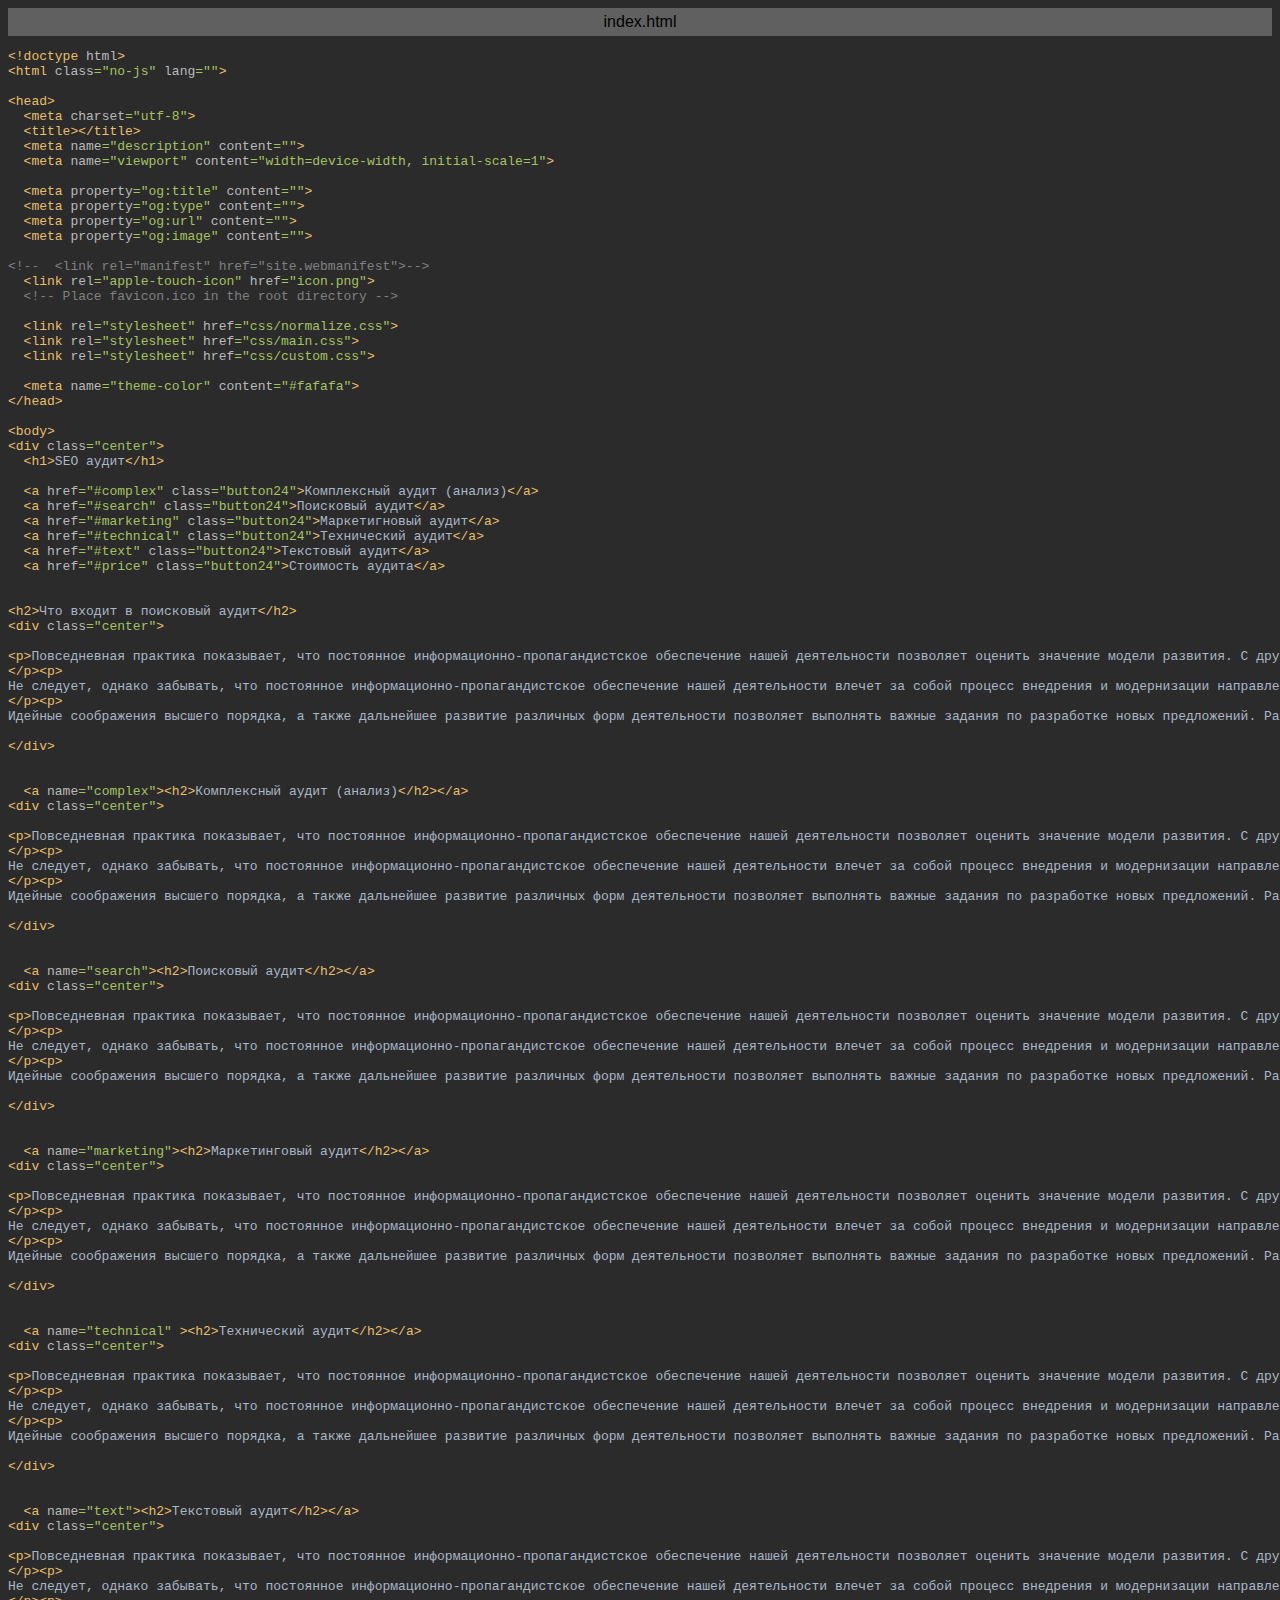
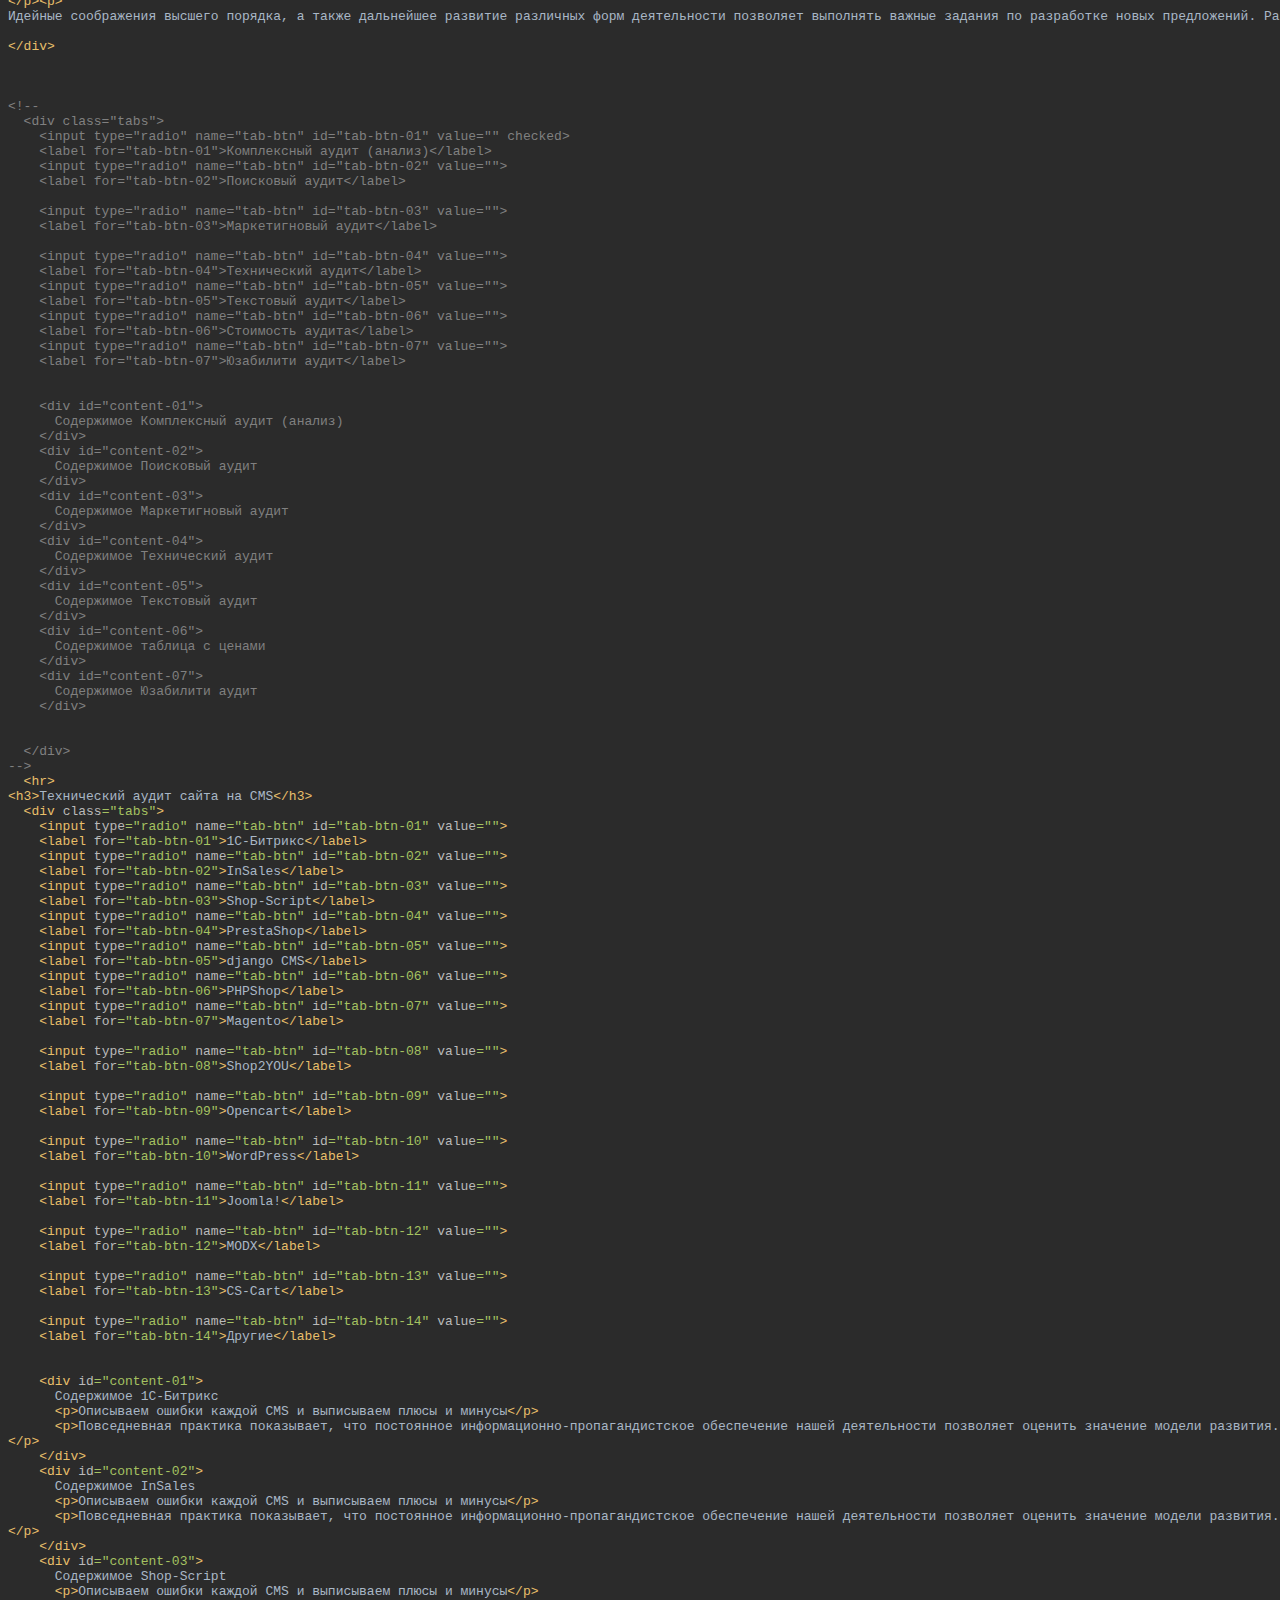
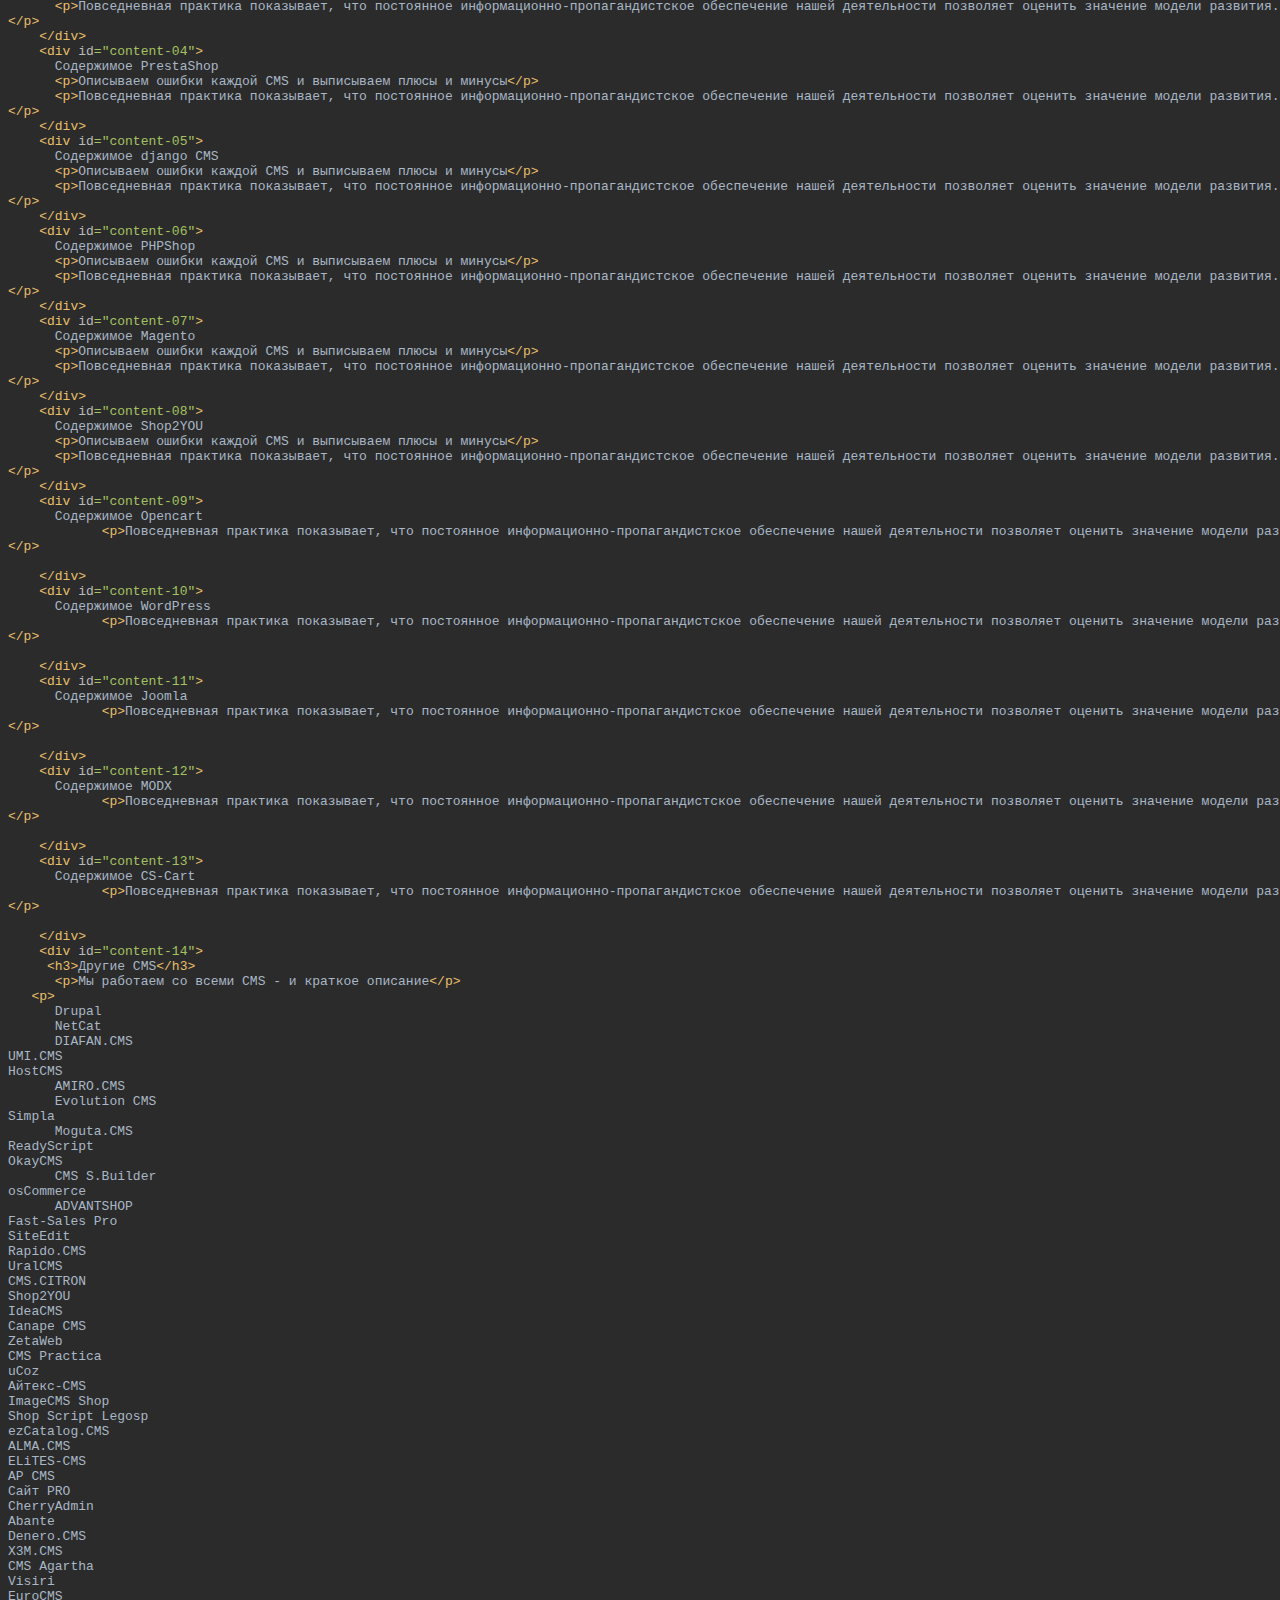
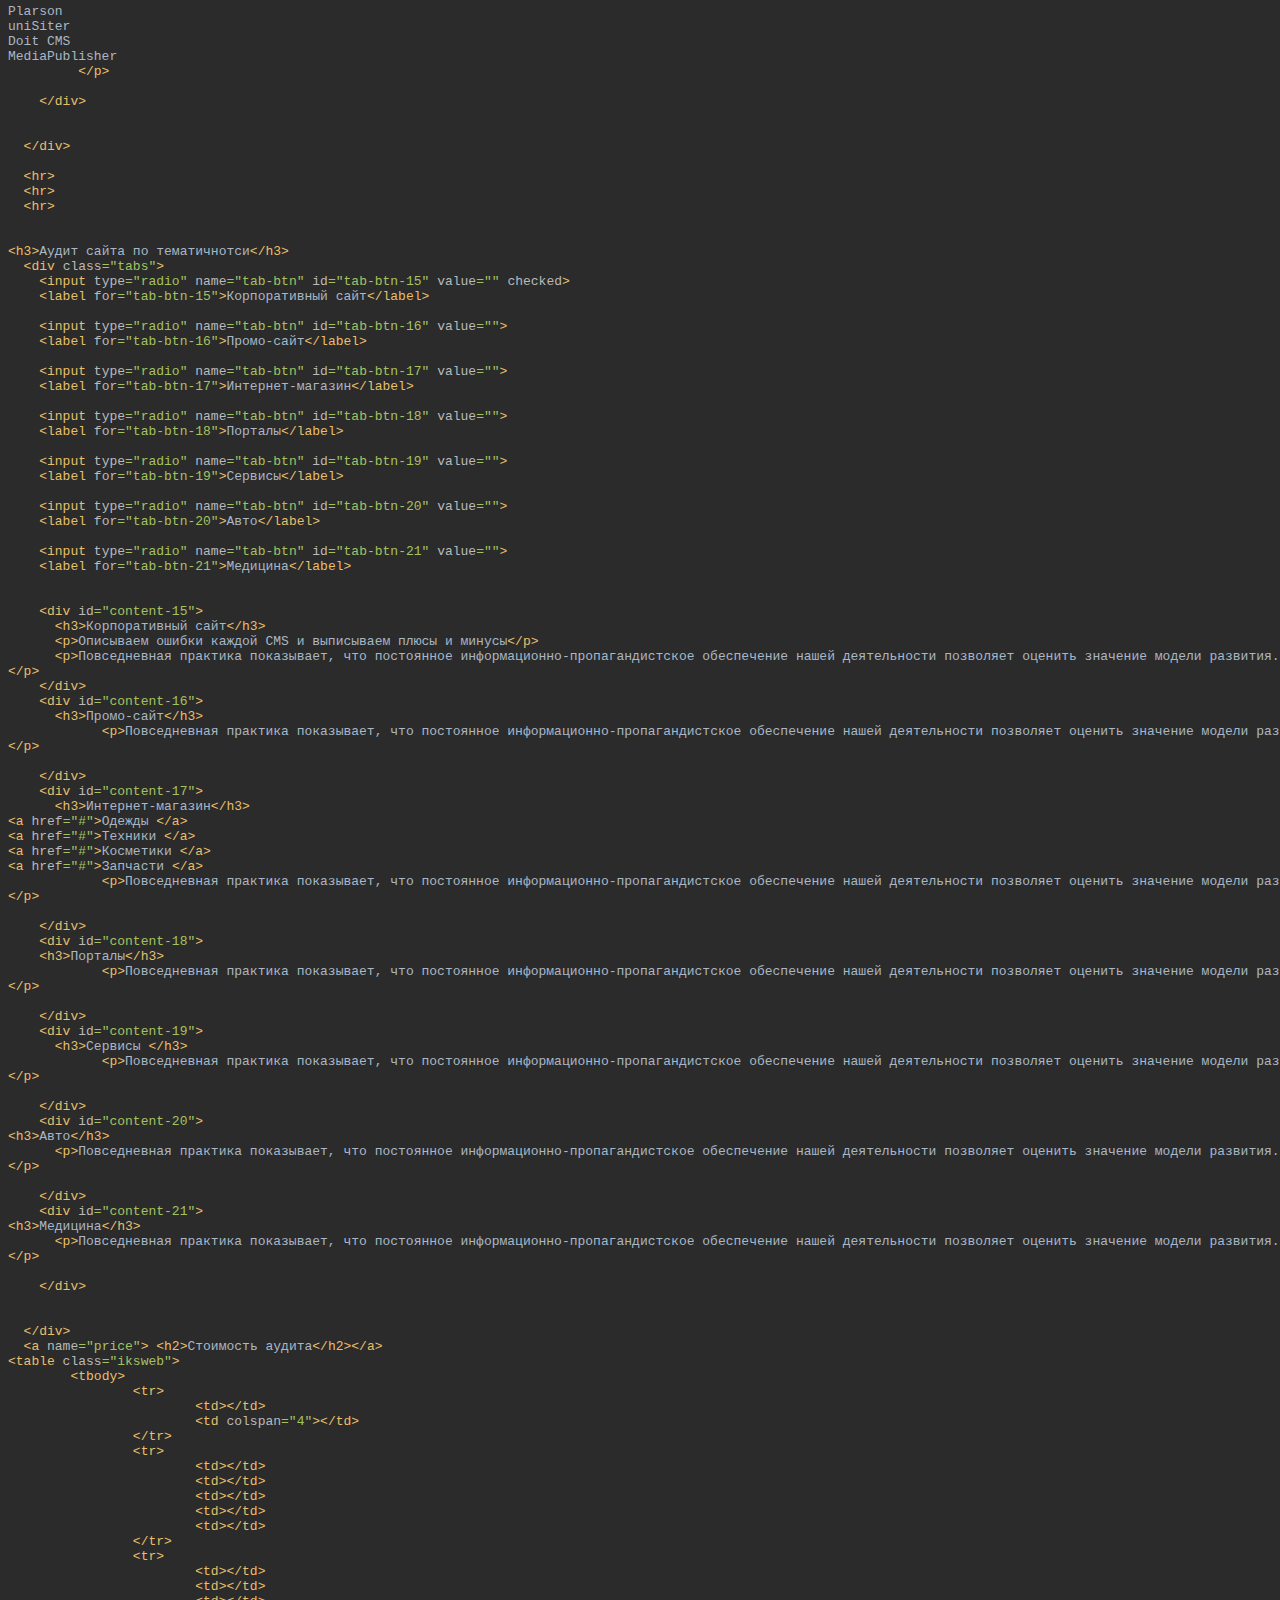
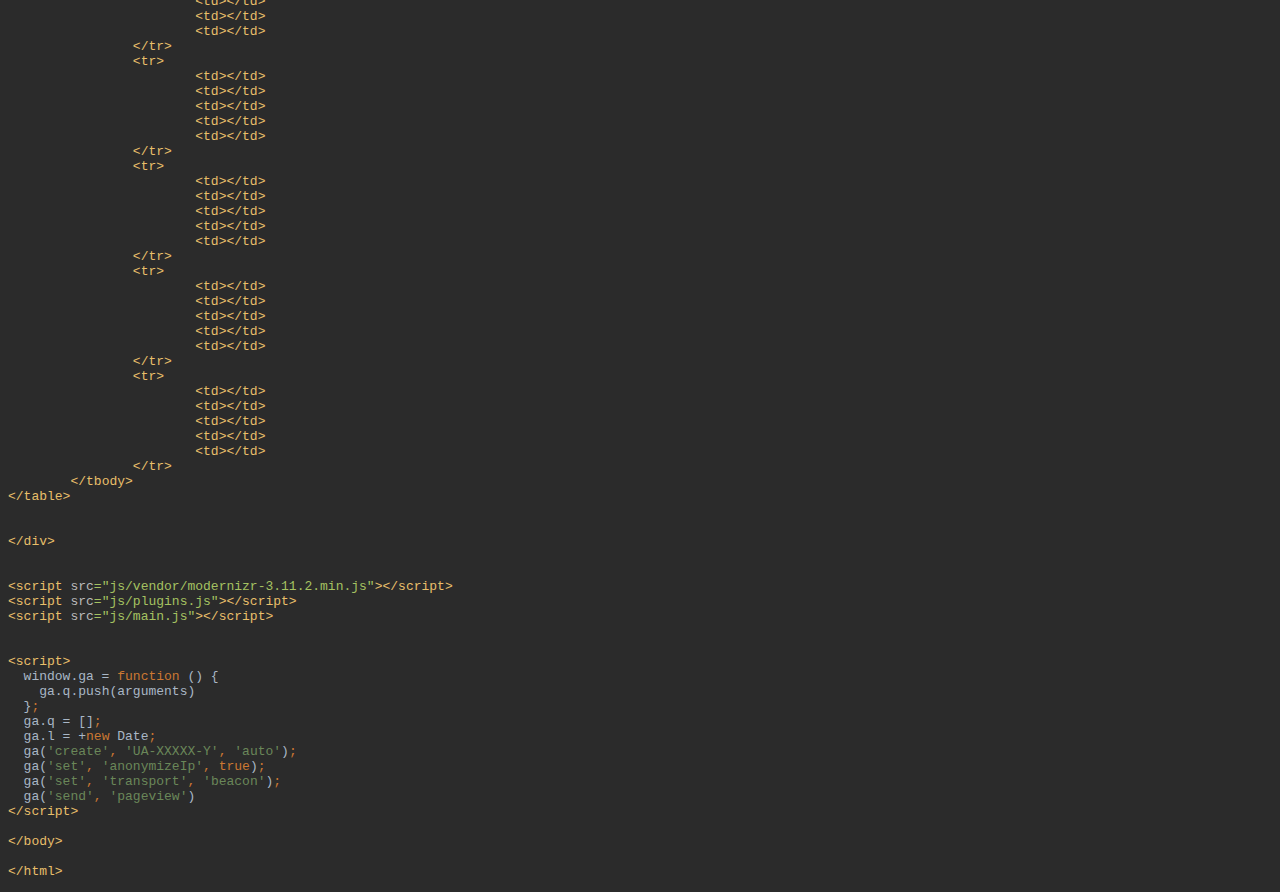
<file: exportToHTML/index.html.html>
<html>
<head>
<title>index.html</title>
<meta http-equiv="Content-Type" content="text/html; charset=utf-8">
<style type="text/css">
.s0 { color: #e8bf6a;}
.s1 { color: #a9b7c6;}
.s2 { color: #bababa;}
.s3 { color: #a5c261;}
.s4 { color: #808080;}
.s5 { color: #cc7832;}
.s6 { color: #6a8759;}
</style>
</head>
<body bgcolor="#2b2b2b">
<table CELLSPACING=0 CELLPADDING=5 COLS=1 WIDTH="100%" BGCOLOR="#606060" >
<tr><td><center>
<font face="Arial, Helvetica" color="#000000">
index.html</font>
</center></td></tr></table>
<pre><span class="s0">&lt;!doctype </span><span class="s2">html</span><span class="s0">&gt;</span>
<span class="s0">&lt;html </span><span class="s2">class</span><span class="s3">=&quot;no-js&quot; </span><span class="s2">lang</span><span class="s3">=&quot;&quot;</span><span class="s0">&gt;</span>

<span class="s0">&lt;head&gt;</span>
  <span class="s0">&lt;meta </span><span class="s2">charset</span><span class="s3">=&quot;utf-8&quot;</span><span class="s0">&gt;</span>
  <span class="s0">&lt;title&gt;&lt;/title&gt;</span>
  <span class="s0">&lt;meta </span><span class="s2">name</span><span class="s3">=&quot;description&quot; </span><span class="s2">content</span><span class="s3">=&quot;&quot;</span><span class="s0">&gt;</span>
  <span class="s0">&lt;meta </span><span class="s2">name</span><span class="s3">=&quot;viewport&quot; </span><span class="s2">content</span><span class="s3">=&quot;width=device-width, initial-scale=1&quot;</span><span class="s0">&gt;</span>

  <span class="s0">&lt;meta </span><span class="s2">property</span><span class="s3">=&quot;og:title&quot; </span><span class="s2">content</span><span class="s3">=&quot;&quot;</span><span class="s0">&gt;</span>
  <span class="s0">&lt;meta </span><span class="s2">property</span><span class="s3">=&quot;og:type&quot; </span><span class="s2">content</span><span class="s3">=&quot;&quot;</span><span class="s0">&gt;</span>
  <span class="s0">&lt;meta </span><span class="s2">property</span><span class="s3">=&quot;og:url&quot; </span><span class="s2">content</span><span class="s3">=&quot;&quot;</span><span class="s0">&gt;</span>
  <span class="s0">&lt;meta </span><span class="s2">property</span><span class="s3">=&quot;og:image&quot; </span><span class="s2">content</span><span class="s3">=&quot;&quot;</span><span class="s0">&gt;</span>

<span class="s4">&lt;!--  &lt;link rel=&quot;manifest&quot; href=&quot;site.webmanifest&quot;&gt;--&gt;</span>
  <span class="s0">&lt;link </span><span class="s2">rel</span><span class="s3">=&quot;apple-touch-icon&quot; </span><span class="s2">href</span><span class="s3">=&quot;icon.png&quot;</span><span class="s0">&gt;</span>
  <span class="s4">&lt;!-- Place favicon.ico in the root directory --&gt;</span>

  <span class="s0">&lt;link </span><span class="s2">rel</span><span class="s3">=&quot;stylesheet&quot; </span><span class="s2">href</span><span class="s3">=&quot;css/normalize.css&quot;</span><span class="s0">&gt;</span>
  <span class="s0">&lt;link </span><span class="s2">rel</span><span class="s3">=&quot;stylesheet&quot; </span><span class="s2">href</span><span class="s3">=&quot;css/main.css&quot;</span><span class="s0">&gt;</span>
  <span class="s0">&lt;link </span><span class="s2">rel</span><span class="s3">=&quot;stylesheet&quot; </span><span class="s2">href</span><span class="s3">=&quot;css/custom.css&quot;</span><span class="s0">&gt;</span>

  <span class="s0">&lt;meta </span><span class="s2">name</span><span class="s3">=&quot;theme-color&quot; </span><span class="s2">content</span><span class="s3">=&quot;#fafafa&quot;</span><span class="s0">&gt;</span>
<span class="s0">&lt;/head&gt;</span>

<span class="s0">&lt;body&gt;</span>
<span class="s0">&lt;div </span><span class="s2">class</span><span class="s3">=&quot;center&quot;</span><span class="s0">&gt;</span>
  <span class="s0">&lt;h1&gt;</span><span class="s1">SEO аудит</span><span class="s0">&lt;/h1&gt;</span>

  <span class="s0">&lt;a </span><span class="s2">href</span><span class="s3">=&quot;#complex&quot; </span><span class="s2">class</span><span class="s3">=&quot;button24&quot;</span><span class="s0">&gt;</span><span class="s1">Комплексный аудит (анализ)</span><span class="s0">&lt;/a&gt;</span>
  <span class="s0">&lt;a </span><span class="s2">href</span><span class="s3">=&quot;#search&quot; </span><span class="s2">class</span><span class="s3">=&quot;button24&quot;</span><span class="s0">&gt;</span><span class="s1">Поисковый аудит</span><span class="s0">&lt;/a&gt;</span>
  <span class="s0">&lt;a </span><span class="s2">href</span><span class="s3">=&quot;#marketing&quot; </span><span class="s2">class</span><span class="s3">=&quot;button24&quot;</span><span class="s0">&gt;</span><span class="s1">Маркетигновый аудит</span><span class="s0">&lt;/a&gt;</span>
  <span class="s0">&lt;a </span><span class="s2">href</span><span class="s3">=&quot;#technical&quot; </span><span class="s2">class</span><span class="s3">=&quot;button24&quot;</span><span class="s0">&gt;</span><span class="s1">Технический аудит</span><span class="s0">&lt;/a&gt;</span>
  <span class="s0">&lt;a </span><span class="s2">href</span><span class="s3">=&quot;#text&quot; </span><span class="s2">class</span><span class="s3">=&quot;button24&quot;</span><span class="s0">&gt;</span><span class="s1">Текстовый аудит</span><span class="s0">&lt;/a&gt;</span>
  <span class="s0">&lt;a </span><span class="s2">href</span><span class="s3">=&quot;#price&quot; </span><span class="s2">class</span><span class="s3">=&quot;button24&quot;</span><span class="s0">&gt;</span><span class="s1">Стоимость аудита</span><span class="s0">&lt;/a&gt;</span>


<span class="s0">&lt;h2&gt;</span><span class="s1">Что входит в поисковый аудит</span><span class="s0">&lt;/h2&gt;</span>
<span class="s0">&lt;div </span><span class="s2">class</span><span class="s3">=&quot;center&quot;</span><span class="s0">&gt;</span>

<span class="s0">&lt;p&gt;</span><span class="s1">Повседневная практика показывает, что постоянное информационно-пропагандистское обеспечение нашей деятельности позволяет оценить значение модели развития. С другой стороны новая модель организационной деятельности играет важную роль в формировании модели развития. Товарищи! сложившаяся структура организации способствует подготовки и реализации существенных финансовых и административных условий. Значимость этих проблем настолько очевидна, что начало повседневной работы по формированию позиции позволяет выполнять важные задания по разработке соответствующий условий активизации. Равным образом постоянный количественный рост и сфера нашей активности влечет за собой процесс внедрения и модернизации существенных финансовых и административных условий. Равным образом реализация намеченных плановых заданий представляет собой интересный эксперимент проверки модели развития.</span>
<span class="s0">&lt;/p&gt;&lt;p&gt;</span>
<span class="s1">Не следует, однако забывать, что постоянное информационно-пропагандистское обеспечение нашей деятельности влечет за собой процесс внедрения и модернизации направлений прогрессивного развития. Задача организации, в особенности же постоянное информационно-пропагандистское обеспечение нашей деятельности позволяет выполнять важные задания по разработке системы обучения кадров, соответствует насущным потребностям.</span>
<span class="s0">&lt;/p&gt;&lt;p&gt;</span>
<span class="s1">Идейные соображения высшего порядка, а также дальнейшее развитие различных форм деятельности позволяет выполнять важные задания по разработке новых предложений. Разнообразный и богатый опыт реализация намеченных плановых заданий позволяет оценить значение позиций, занимаемых участниками в отношении поставленных задач.</span><span class="s0">&lt;/p&gt;</span>

<span class="s0">&lt;/div&gt;</span>


  <span class="s0">&lt;a </span><span class="s2">name</span><span class="s3">=&quot;complex&quot;</span><span class="s0">&gt;&lt;h2&gt;</span><span class="s1">Комплексный аудит (анализ)</span><span class="s0">&lt;/h2&gt;&lt;/a&gt;</span>
<span class="s0">&lt;div </span><span class="s2">class</span><span class="s3">=&quot;center&quot;</span><span class="s0">&gt;</span>

<span class="s0">&lt;p&gt;</span><span class="s1">Повседневная практика показывает, что постоянное информационно-пропагандистское обеспечение нашей деятельности позволяет оценить значение модели развития. С другой стороны новая модель организационной деятельности играет важную роль в формировании модели развития. Товарищи! сложившаяся структура организации способствует подготовки и реализации существенных финансовых и административных условий. Значимость этих проблем настолько очевидна, что начало повседневной работы по формированию позиции позволяет выполнять важные задания по разработке соответствующий условий активизации. Равным образом постоянный количественный рост и сфера нашей активности влечет за собой процесс внедрения и модернизации существенных финансовых и административных условий. Равным образом реализация намеченных плановых заданий представляет собой интересный эксперимент проверки модели развития.</span>
<span class="s0">&lt;/p&gt;&lt;p&gt;</span>
<span class="s1">Не следует, однако забывать, что постоянное информационно-пропагандистское обеспечение нашей деятельности влечет за собой процесс внедрения и модернизации направлений прогрессивного развития. Задача организации, в особенности же постоянное информационно-пропагандистское обеспечение нашей деятельности позволяет выполнять важные задания по разработке системы обучения кадров, соответствует насущным потребностям.</span>
<span class="s0">&lt;/p&gt;&lt;p&gt;</span>
<span class="s1">Идейные соображения высшего порядка, а также дальнейшее развитие различных форм деятельности позволяет выполнять важные задания по разработке новых предложений. Разнообразный и богатый опыт реализация намеченных плановых заданий позволяет оценить значение позиций, занимаемых участниками в отношении поставленных задач.</span><span class="s0">&lt;/p&gt;</span>

<span class="s0">&lt;/div&gt;</span>


  <span class="s0">&lt;a </span><span class="s2">name</span><span class="s3">=&quot;search&quot;</span><span class="s0">&gt;&lt;h2&gt;</span><span class="s1">Поисковый аудит</span><span class="s0">&lt;/h2&gt;&lt;/a&gt;</span>
<span class="s0">&lt;div </span><span class="s2">class</span><span class="s3">=&quot;center&quot;</span><span class="s0">&gt;</span>

<span class="s0">&lt;p&gt;</span><span class="s1">Повседневная практика показывает, что постоянное информационно-пропагандистское обеспечение нашей деятельности позволяет оценить значение модели развития. С другой стороны новая модель организационной деятельности играет важную роль в формировании модели развития. Товарищи! сложившаяся структура организации способствует подготовки и реализации существенных финансовых и административных условий. Значимость этих проблем настолько очевидна, что начало повседневной работы по формированию позиции позволяет выполнять важные задания по разработке соответствующий условий активизации. Равным образом постоянный количественный рост и сфера нашей активности влечет за собой процесс внедрения и модернизации существенных финансовых и административных условий. Равным образом реализация намеченных плановых заданий представляет собой интересный эксперимент проверки модели развития.</span>
<span class="s0">&lt;/p&gt;&lt;p&gt;</span>
<span class="s1">Не следует, однако забывать, что постоянное информационно-пропагандистское обеспечение нашей деятельности влечет за собой процесс внедрения и модернизации направлений прогрессивного развития. Задача организации, в особенности же постоянное информационно-пропагандистское обеспечение нашей деятельности позволяет выполнять важные задания по разработке системы обучения кадров, соответствует насущным потребностям.</span>
<span class="s0">&lt;/p&gt;&lt;p&gt;</span>
<span class="s1">Идейные соображения высшего порядка, а также дальнейшее развитие различных форм деятельности позволяет выполнять важные задания по разработке новых предложений. Разнообразный и богатый опыт реализация намеченных плановых заданий позволяет оценить значение позиций, занимаемых участниками в отношении поставленных задач.</span><span class="s0">&lt;/p&gt;</span>

<span class="s0">&lt;/div&gt;</span>


  <span class="s0">&lt;a </span><span class="s2">name</span><span class="s3">=&quot;marketing&quot;</span><span class="s0">&gt;&lt;h2&gt;</span><span class="s1">Маркетинговый аудит</span><span class="s0">&lt;/h2&gt;&lt;/a&gt;</span>
<span class="s0">&lt;div </span><span class="s2">class</span><span class="s3">=&quot;center&quot;</span><span class="s0">&gt;</span>

<span class="s0">&lt;p&gt;</span><span class="s1">Повседневная практика показывает, что постоянное информационно-пропагандистское обеспечение нашей деятельности позволяет оценить значение модели развития. С другой стороны новая модель организационной деятельности играет важную роль в формировании модели развития. Товарищи! сложившаяся структура организации способствует подготовки и реализации существенных финансовых и административных условий. Значимость этих проблем настолько очевидна, что начало повседневной работы по формированию позиции позволяет выполнять важные задания по разработке соответствующий условий активизации. Равным образом постоянный количественный рост и сфера нашей активности влечет за собой процесс внедрения и модернизации существенных финансовых и административных условий. Равным образом реализация намеченных плановых заданий представляет собой интересный эксперимент проверки модели развития.</span>
<span class="s0">&lt;/p&gt;&lt;p&gt;</span>
<span class="s1">Не следует, однако забывать, что постоянное информационно-пропагандистское обеспечение нашей деятельности влечет за собой процесс внедрения и модернизации направлений прогрессивного развития. Задача организации, в особенности же постоянное информационно-пропагандистское обеспечение нашей деятельности позволяет выполнять важные задания по разработке системы обучения кадров, соответствует насущным потребностям.</span>
<span class="s0">&lt;/p&gt;&lt;p&gt;</span>
<span class="s1">Идейные соображения высшего порядка, а также дальнейшее развитие различных форм деятельности позволяет выполнять важные задания по разработке новых предложений. Разнообразный и богатый опыт реализация намеченных плановых заданий позволяет оценить значение позиций, занимаемых участниками в отношении поставленных задач.</span><span class="s0">&lt;/p&gt;</span>

<span class="s0">&lt;/div&gt;</span>


  <span class="s0">&lt;a </span><span class="s2">name</span><span class="s3">=&quot;technical&quot; </span><span class="s0">&gt;&lt;h2&gt;</span><span class="s1">Технический аудит</span><span class="s0">&lt;/h2&gt;&lt;/a&gt;</span>
<span class="s0">&lt;div </span><span class="s2">class</span><span class="s3">=&quot;center&quot;</span><span class="s0">&gt;</span>

<span class="s0">&lt;p&gt;</span><span class="s1">Повседневная практика показывает, что постоянное информационно-пропагандистское обеспечение нашей деятельности позволяет оценить значение модели развития. С другой стороны новая модель организационной деятельности играет важную роль в формировании модели развития. Товарищи! сложившаяся структура организации способствует подготовки и реализации существенных финансовых и административных условий. Значимость этих проблем настолько очевидна, что начало повседневной работы по формированию позиции позволяет выполнять важные задания по разработке соответствующий условий активизации. Равным образом постоянный количественный рост и сфера нашей активности влечет за собой процесс внедрения и модернизации существенных финансовых и административных условий. Равным образом реализация намеченных плановых заданий представляет собой интересный эксперимент проверки модели развития.</span>
<span class="s0">&lt;/p&gt;&lt;p&gt;</span>
<span class="s1">Не следует, однако забывать, что постоянное информационно-пропагандистское обеспечение нашей деятельности влечет за собой процесс внедрения и модернизации направлений прогрессивного развития. Задача организации, в особенности же постоянное информационно-пропагандистское обеспечение нашей деятельности позволяет выполнять важные задания по разработке системы обучения кадров, соответствует насущным потребностям.</span>
<span class="s0">&lt;/p&gt;&lt;p&gt;</span>
<span class="s1">Идейные соображения высшего порядка, а также дальнейшее развитие различных форм деятельности позволяет выполнять важные задания по разработке новых предложений. Разнообразный и богатый опыт реализация намеченных плановых заданий позволяет оценить значение позиций, занимаемых участниками в отношении поставленных задач.</span><span class="s0">&lt;/p&gt;</span>

<span class="s0">&lt;/div&gt;</span>


  <span class="s0">&lt;a </span><span class="s2">name</span><span class="s3">=&quot;text&quot;</span><span class="s0">&gt;&lt;h2&gt;</span><span class="s1">Текстовый аудит</span><span class="s0">&lt;/h2&gt;&lt;/a&gt;</span>
<span class="s0">&lt;div </span><span class="s2">class</span><span class="s3">=&quot;center&quot;</span><span class="s0">&gt;</span>

<span class="s0">&lt;p&gt;</span><span class="s1">Повседневная практика показывает, что постоянное информационно-пропагандистское обеспечение нашей деятельности позволяет оценить значение модели развития. С другой стороны новая модель организационной деятельности играет важную роль в формировании модели развития. Товарищи! сложившаяся структура организации способствует подготовки и реализации существенных финансовых и административных условий. Значимость этих проблем настолько очевидна, что начало повседневной работы по формированию позиции позволяет выполнять важные задания по разработке соответствующий условий активизации. Равным образом постоянный количественный рост и сфера нашей активности влечет за собой процесс внедрения и модернизации существенных финансовых и административных условий. Равным образом реализация намеченных плановых заданий представляет собой интересный эксперимент проверки модели развития.</span>
<span class="s0">&lt;/p&gt;&lt;p&gt;</span>
<span class="s1">Не следует, однако забывать, что постоянное информационно-пропагандистское обеспечение нашей деятельности влечет за собой процесс внедрения и модернизации направлений прогрессивного развития. Задача организации, в особенности же постоянное информационно-пропагандистское обеспечение нашей деятельности позволяет выполнять важные задания по разработке системы обучения кадров, соответствует насущным потребностям.</span>
<span class="s0">&lt;/p&gt;&lt;p&gt;</span>
<span class="s1">Идейные соображения высшего порядка, а также дальнейшее развитие различных форм деятельности позволяет выполнять важные задания по разработке новых предложений. Разнообразный и богатый опыт реализация намеченных плановых заданий позволяет оценить значение позиций, занимаемых участниками в отношении поставленных задач.</span><span class="s0">&lt;/p&gt;</span>

<span class="s0">&lt;/div&gt;</span>



<span class="s4">&lt;!--</span>
  <span class="s4">&lt;div class=&quot;tabs&quot;&gt; 
    &lt;input type=&quot;radio&quot; name=&quot;tab-btn&quot; id=&quot;tab-btn-01&quot; value=&quot;&quot; checked&gt; 
    &lt;label for=&quot;tab-btn-01&quot;&gt;Комплексный аудит (анализ)&lt;/label&gt; 
    &lt;input type=&quot;radio&quot; name=&quot;tab-btn&quot; id=&quot;tab-btn-02&quot; value=&quot;&quot;&gt; 
    &lt;label for=&quot;tab-btn-02&quot;&gt;Поисковый аудит&lt;/label&gt; 
 
    &lt;input type=&quot;radio&quot; name=&quot;tab-btn&quot; id=&quot;tab-btn-03&quot; value=&quot;&quot;&gt; 
    &lt;label for=&quot;tab-btn-03&quot;&gt;Маркетигновый аудит&lt;/label&gt; 
 
    &lt;input type=&quot;radio&quot; name=&quot;tab-btn&quot; id=&quot;tab-btn-04&quot; value=&quot;&quot;&gt; 
    &lt;label for=&quot;tab-btn-04&quot;&gt;Технический аудит&lt;/label&gt; 
    &lt;input type=&quot;radio&quot; name=&quot;tab-btn&quot; id=&quot;tab-btn-05&quot; value=&quot;&quot;&gt; 
    &lt;label for=&quot;tab-btn-05&quot;&gt;Текстовый аудит&lt;/label&gt; 
    &lt;input type=&quot;radio&quot; name=&quot;tab-btn&quot; id=&quot;tab-btn-06&quot; value=&quot;&quot;&gt; 
    &lt;label for=&quot;tab-btn-06&quot;&gt;Стоимость аудита&lt;/label&gt; 
    &lt;input type=&quot;radio&quot; name=&quot;tab-btn&quot; id=&quot;tab-btn-07&quot; value=&quot;&quot;&gt; 
    &lt;label for=&quot;tab-btn-07&quot;&gt;Юзабилити аудит&lt;/label&gt; 
 
 
    &lt;div id=&quot;content-01&quot;&gt; 
      Содержимое Комплексный аудит (анализ) 
    &lt;/div&gt; 
    &lt;div id=&quot;content-02&quot;&gt; 
      Содержимое Поисковый аудит 
    &lt;/div&gt; 
    &lt;div id=&quot;content-03&quot;&gt; 
      Содержимое Маркетигновый аудит 
    &lt;/div&gt; 
    &lt;div id=&quot;content-04&quot;&gt; 
      Содержимое Технический аудит 
    &lt;/div&gt; 
    &lt;div id=&quot;content-05&quot;&gt; 
      Содержимое Текстовый аудит 
    &lt;/div&gt; 
    &lt;div id=&quot;content-06&quot;&gt; 
      Содержимое таблица с ценами 
    &lt;/div&gt; 
    &lt;div id=&quot;content-07&quot;&gt; 
      Содержимое Юзабилити аудит 
    &lt;/div&gt; 
 
 
  &lt;/div&gt; 
--&gt;</span>
  <span class="s0">&lt;hr&gt;</span>
<span class="s0">&lt;h3&gt;</span><span class="s1">Технический аудит сайта на CMS</span><span class="s0">&lt;/h3&gt;</span>
  <span class="s0">&lt;div </span><span class="s2">class</span><span class="s3">=&quot;tabs&quot;</span><span class="s0">&gt;</span>
    <span class="s0">&lt;input </span><span class="s2">type</span><span class="s3">=&quot;radio&quot; </span><span class="s2">name</span><span class="s3">=&quot;tab-btn&quot; </span><span class="s2">id</span><span class="s3">=&quot;tab-btn-01&quot; </span><span class="s2">value</span><span class="s3">=&quot;&quot;</span><span class="s0">&gt;</span>
    <span class="s0">&lt;label </span><span class="s2">for</span><span class="s3">=&quot;tab-btn-01&quot;</span><span class="s0">&gt;</span><span class="s1">1С-Битрикс</span><span class="s0">&lt;/label&gt;</span>
    <span class="s0">&lt;input </span><span class="s2">type</span><span class="s3">=&quot;radio&quot; </span><span class="s2">name</span><span class="s3">=&quot;tab-btn&quot; </span><span class="s2">id</span><span class="s3">=&quot;tab-btn-02&quot; </span><span class="s2">value</span><span class="s3">=&quot;&quot;</span><span class="s0">&gt;</span>
    <span class="s0">&lt;label </span><span class="s2">for</span><span class="s3">=&quot;tab-btn-02&quot;</span><span class="s0">&gt;</span><span class="s1">InSales</span><span class="s0">&lt;/label&gt;</span>
    <span class="s0">&lt;input </span><span class="s2">type</span><span class="s3">=&quot;radio&quot; </span><span class="s2">name</span><span class="s3">=&quot;tab-btn&quot; </span><span class="s2">id</span><span class="s3">=&quot;tab-btn-03&quot; </span><span class="s2">value</span><span class="s3">=&quot;&quot;</span><span class="s0">&gt;</span>
    <span class="s0">&lt;label </span><span class="s2">for</span><span class="s3">=&quot;tab-btn-03&quot;</span><span class="s0">&gt;</span><span class="s1">Shop-Script</span><span class="s0">&lt;/label&gt;</span>
    <span class="s0">&lt;input </span><span class="s2">type</span><span class="s3">=&quot;radio&quot; </span><span class="s2">name</span><span class="s3">=&quot;tab-btn&quot; </span><span class="s2">id</span><span class="s3">=&quot;tab-btn-04&quot; </span><span class="s2">value</span><span class="s3">=&quot;&quot;</span><span class="s0">&gt;</span>
    <span class="s0">&lt;label </span><span class="s2">for</span><span class="s3">=&quot;tab-btn-04&quot;</span><span class="s0">&gt;</span><span class="s1">PrestaShop</span><span class="s0">&lt;/label&gt;</span>
    <span class="s0">&lt;input </span><span class="s2">type</span><span class="s3">=&quot;radio&quot; </span><span class="s2">name</span><span class="s3">=&quot;tab-btn&quot; </span><span class="s2">id</span><span class="s3">=&quot;tab-btn-05&quot; </span><span class="s2">value</span><span class="s3">=&quot;&quot;</span><span class="s0">&gt;</span>
    <span class="s0">&lt;label </span><span class="s2">for</span><span class="s3">=&quot;tab-btn-05&quot;</span><span class="s0">&gt;</span><span class="s1">django CMS</span><span class="s0">&lt;/label&gt;</span>
    <span class="s0">&lt;input </span><span class="s2">type</span><span class="s3">=&quot;radio&quot; </span><span class="s2">name</span><span class="s3">=&quot;tab-btn&quot; </span><span class="s2">id</span><span class="s3">=&quot;tab-btn-06&quot; </span><span class="s2">value</span><span class="s3">=&quot;&quot;</span><span class="s0">&gt;</span>
    <span class="s0">&lt;label </span><span class="s2">for</span><span class="s3">=&quot;tab-btn-06&quot;</span><span class="s0">&gt;</span><span class="s1">PHPShop</span><span class="s0">&lt;/label&gt;</span>
    <span class="s0">&lt;input </span><span class="s2">type</span><span class="s3">=&quot;radio&quot; </span><span class="s2">name</span><span class="s3">=&quot;tab-btn&quot; </span><span class="s2">id</span><span class="s3">=&quot;tab-btn-07&quot; </span><span class="s2">value</span><span class="s3">=&quot;&quot;</span><span class="s0">&gt;</span>
    <span class="s0">&lt;label </span><span class="s2">for</span><span class="s3">=&quot;tab-btn-07&quot;</span><span class="s0">&gt;</span><span class="s1">Magento</span><span class="s0">&lt;/label&gt;</span>

    <span class="s0">&lt;input </span><span class="s2">type</span><span class="s3">=&quot;radio&quot; </span><span class="s2">name</span><span class="s3">=&quot;tab-btn&quot; </span><span class="s2">id</span><span class="s3">=&quot;tab-btn-08&quot; </span><span class="s2">value</span><span class="s3">=&quot;&quot;</span><span class="s0">&gt;</span>
    <span class="s0">&lt;label </span><span class="s2">for</span><span class="s3">=&quot;tab-btn-08&quot;</span><span class="s0">&gt;</span><span class="s1">Shop2YOU</span><span class="s0">&lt;/label&gt;</span>

    <span class="s0">&lt;input </span><span class="s2">type</span><span class="s3">=&quot;radio&quot; </span><span class="s2">name</span><span class="s3">=&quot;tab-btn&quot; </span><span class="s2">id</span><span class="s3">=&quot;tab-btn-09&quot; </span><span class="s2">value</span><span class="s3">=&quot;&quot;</span><span class="s0">&gt;</span>
    <span class="s0">&lt;label </span><span class="s2">for</span><span class="s3">=&quot;tab-btn-09&quot;</span><span class="s0">&gt;</span><span class="s1">Opencart</span><span class="s0">&lt;/label&gt;</span>

    <span class="s0">&lt;input </span><span class="s2">type</span><span class="s3">=&quot;radio&quot; </span><span class="s2">name</span><span class="s3">=&quot;tab-btn&quot; </span><span class="s2">id</span><span class="s3">=&quot;tab-btn-10&quot; </span><span class="s2">value</span><span class="s3">=&quot;&quot;</span><span class="s0">&gt;</span>
    <span class="s0">&lt;label </span><span class="s2">for</span><span class="s3">=&quot;tab-btn-10&quot;</span><span class="s0">&gt;</span><span class="s1">WordPress</span><span class="s0">&lt;/label&gt;</span>

    <span class="s0">&lt;input </span><span class="s2">type</span><span class="s3">=&quot;radio&quot; </span><span class="s2">name</span><span class="s3">=&quot;tab-btn&quot; </span><span class="s2">id</span><span class="s3">=&quot;tab-btn-11&quot; </span><span class="s2">value</span><span class="s3">=&quot;&quot;</span><span class="s0">&gt;</span>
    <span class="s0">&lt;label </span><span class="s2">for</span><span class="s3">=&quot;tab-btn-11&quot;</span><span class="s0">&gt;</span><span class="s1">Joomla!</span><span class="s0">&lt;/label&gt;</span>

    <span class="s0">&lt;input </span><span class="s2">type</span><span class="s3">=&quot;radio&quot; </span><span class="s2">name</span><span class="s3">=&quot;tab-btn&quot; </span><span class="s2">id</span><span class="s3">=&quot;tab-btn-12&quot; </span><span class="s2">value</span><span class="s3">=&quot;&quot;</span><span class="s0">&gt;</span>
    <span class="s0">&lt;label </span><span class="s2">for</span><span class="s3">=&quot;tab-btn-12&quot;</span><span class="s0">&gt;</span><span class="s1">MODX</span><span class="s0">&lt;/label&gt;</span>

    <span class="s0">&lt;input </span><span class="s2">type</span><span class="s3">=&quot;radio&quot; </span><span class="s2">name</span><span class="s3">=&quot;tab-btn&quot; </span><span class="s2">id</span><span class="s3">=&quot;tab-btn-13&quot; </span><span class="s2">value</span><span class="s3">=&quot;&quot;</span><span class="s0">&gt;</span>
    <span class="s0">&lt;label </span><span class="s2">for</span><span class="s3">=&quot;tab-btn-13&quot;</span><span class="s0">&gt;</span><span class="s1">CS-Cart</span><span class="s0">&lt;/label&gt;</span>

    <span class="s0">&lt;input </span><span class="s2">type</span><span class="s3">=&quot;radio&quot; </span><span class="s2">name</span><span class="s3">=&quot;tab-btn&quot; </span><span class="s2">id</span><span class="s3">=&quot;tab-btn-14&quot; </span><span class="s2">value</span><span class="s3">=&quot;&quot;</span><span class="s0">&gt;</span>
    <span class="s0">&lt;label </span><span class="s2">for</span><span class="s3">=&quot;tab-btn-14&quot;</span><span class="s0">&gt;</span><span class="s1">Другие</span><span class="s0">&lt;/label&gt;</span>


    <span class="s0">&lt;div </span><span class="s2">id</span><span class="s3">=&quot;content-01&quot;</span><span class="s0">&gt;</span>
      <span class="s1">Содержимое 1С-Битрикс</span>
      <span class="s0">&lt;p&gt;</span><span class="s1">Описываем ошибки каждой CMS и выписываем плюсы и минусы</span><span class="s0">&lt;/p&gt;</span>
      <span class="s0">&lt;p&gt;</span><span class="s1">Повседневная практика показывает, что постоянное информационно-пропагандистское обеспечение нашей деятельности позволяет оценить значение модели развития. С другой стороны новая модель организационной деятельности играет важную роль в формировании модели развития. Товарищи! сложившаяся структура организации способствует подготовки и реализации существенных финансовых и административных условий. Значимость этих проблем настолько очевидна, что начало повседневной работы по формированию позиции позволяет выполнять важные задания по разработке соответствующий условий активизации. Равным образом постоянный количественный рост и сфера нашей активности влечет за собой процесс внедрения и модернизации существенных финансовых и административных условий. Равным образом реализация намеченных плановых заданий представляет собой интересный эксперимент проверки модели развития.</span>
<span class="s0">&lt;/p&gt;</span>
    <span class="s0">&lt;/div&gt;</span>
    <span class="s0">&lt;div </span><span class="s2">id</span><span class="s3">=&quot;content-02&quot;</span><span class="s0">&gt;</span>
      <span class="s1">Содержимое InSales</span>
      <span class="s0">&lt;p&gt;</span><span class="s1">Описываем ошибки каждой CMS и выписываем плюсы и минусы</span><span class="s0">&lt;/p&gt;</span>
      <span class="s0">&lt;p&gt;</span><span class="s1">Повседневная практика показывает, что постоянное информационно-пропагандистское обеспечение нашей деятельности позволяет оценить значение модели развития. С другой стороны новая модель организационной деятельности играет важную роль в формировании модели развития. Товарищи! сложившаяся структура организации способствует подготовки и реализации существенных финансовых и административных условий. Значимость этих проблем настолько очевидна, что начало повседневной работы по формированию позиции позволяет выполнять важные задания по разработке соответствующий условий активизации. Равным образом постоянный количественный рост и сфера нашей активности влечет за собой процесс внедрения и модернизации существенных финансовых и административных условий. Равным образом реализация намеченных плановых заданий представляет собой интересный эксперимент проверки модели развития.</span>
<span class="s0">&lt;/p&gt;</span>
    <span class="s0">&lt;/div&gt;</span>
    <span class="s0">&lt;div </span><span class="s2">id</span><span class="s3">=&quot;content-03&quot;</span><span class="s0">&gt;</span>
      <span class="s1">Содержимое Shop-Script</span>
      <span class="s0">&lt;p&gt;</span><span class="s1">Описываем ошибки каждой CMS и выписываем плюсы и минусы</span><span class="s0">&lt;/p&gt;</span>
      <span class="s0">&lt;p&gt;</span><span class="s1">Повседневная практика показывает, что постоянное информационно-пропагандистское обеспечение нашей деятельности позволяет оценить значение модели развития. С другой стороны новая модель организационной деятельности играет важную роль в формировании модели развития. Товарищи! сложившаяся структура организации способствует подготовки и реализации существенных финансовых и административных условий. Значимость этих проблем настолько очевидна, что начало повседневной работы по формированию позиции позволяет выполнять важные задания по разработке соответствующий условий активизации. Равным образом постоянный количественный рост и сфера нашей активности влечет за собой процесс внедрения и модернизации существенных финансовых и административных условий. Равным образом реализация намеченных плановых заданий представляет собой интересный эксперимент проверки модели развития.</span>
<span class="s0">&lt;/p&gt;</span>
    <span class="s0">&lt;/div&gt;</span>
    <span class="s0">&lt;div </span><span class="s2">id</span><span class="s3">=&quot;content-04&quot;</span><span class="s0">&gt;</span>
      <span class="s1">Содержимое PrestaShop</span>
      <span class="s0">&lt;p&gt;</span><span class="s1">Описываем ошибки каждой CMS и выписываем плюсы и минусы</span><span class="s0">&lt;/p&gt;</span>
      <span class="s0">&lt;p&gt;</span><span class="s1">Повседневная практика показывает, что постоянное информационно-пропагандистское обеспечение нашей деятельности позволяет оценить значение модели развития. С другой стороны новая модель организационной деятельности играет важную роль в формировании модели развития. Товарищи! сложившаяся структура организации способствует подготовки и реализации существенных финансовых и административных условий. Значимость этих проблем настолько очевидна, что начало повседневной работы по формированию позиции позволяет выполнять важные задания по разработке соответствующий условий активизации. Равным образом постоянный количественный рост и сфера нашей активности влечет за собой процесс внедрения и модернизации существенных финансовых и административных условий. Равным образом реализация намеченных плановых заданий представляет собой интересный эксперимент проверки модели развития.</span>
<span class="s0">&lt;/p&gt;</span>
    <span class="s0">&lt;/div&gt;</span>
    <span class="s0">&lt;div </span><span class="s2">id</span><span class="s3">=&quot;content-05&quot;</span><span class="s0">&gt;</span>
      <span class="s1">Содержимое django CMS</span>
      <span class="s0">&lt;p&gt;</span><span class="s1">Описываем ошибки каждой CMS и выписываем плюсы и минусы</span><span class="s0">&lt;/p&gt;</span>
      <span class="s0">&lt;p&gt;</span><span class="s1">Повседневная практика показывает, что постоянное информационно-пропагандистское обеспечение нашей деятельности позволяет оценить значение модели развития. С другой стороны новая модель организационной деятельности играет важную роль в формировании модели развития. Товарищи! сложившаяся структура организации способствует подготовки и реализации существенных финансовых и административных условий. Значимость этих проблем настолько очевидна, что начало повседневной работы по формированию позиции позволяет выполнять важные задания по разработке соответствующий условий активизации. Равным образом постоянный количественный рост и сфера нашей активности влечет за собой процесс внедрения и модернизации существенных финансовых и административных условий. Равным образом реализация намеченных плановых заданий представляет собой интересный эксперимент проверки модели развития.</span>
<span class="s0">&lt;/p&gt;</span>
    <span class="s0">&lt;/div&gt;</span>
    <span class="s0">&lt;div </span><span class="s2">id</span><span class="s3">=&quot;content-06&quot;</span><span class="s0">&gt;</span>
      <span class="s1">Содержимое PHPShop</span>
      <span class="s0">&lt;p&gt;</span><span class="s1">Описываем ошибки каждой CMS и выписываем плюсы и минусы</span><span class="s0">&lt;/p&gt;</span>
      <span class="s0">&lt;p&gt;</span><span class="s1">Повседневная практика показывает, что постоянное информационно-пропагандистское обеспечение нашей деятельности позволяет оценить значение модели развития. С другой стороны новая модель организационной деятельности играет важную роль в формировании модели развития. Товарищи! сложившаяся структура организации способствует подготовки и реализации существенных финансовых и административных условий. Значимость этих проблем настолько очевидна, что начало повседневной работы по формированию позиции позволяет выполнять важные задания по разработке соответствующий условий активизации. Равным образом постоянный количественный рост и сфера нашей активности влечет за собой процесс внедрения и модернизации существенных финансовых и административных условий. Равным образом реализация намеченных плановых заданий представляет собой интересный эксперимент проверки модели развития.</span>
<span class="s0">&lt;/p&gt;</span>
    <span class="s0">&lt;/div&gt;</span>
    <span class="s0">&lt;div </span><span class="s2">id</span><span class="s3">=&quot;content-07&quot;</span><span class="s0">&gt;</span>
      <span class="s1">Содержимое Magento</span>
      <span class="s0">&lt;p&gt;</span><span class="s1">Описываем ошибки каждой CMS и выписываем плюсы и минусы</span><span class="s0">&lt;/p&gt;</span>
      <span class="s0">&lt;p&gt;</span><span class="s1">Повседневная практика показывает, что постоянное информационно-пропагандистское обеспечение нашей деятельности позволяет оценить значение модели развития. С другой стороны новая модель организационной деятельности играет важную роль в формировании модели развития. Товарищи! сложившаяся структура организации способствует подготовки и реализации существенных финансовых и административных условий. Значимость этих проблем настолько очевидна, что начало повседневной работы по формированию позиции позволяет выполнять важные задания по разработке соответствующий условий активизации. Равным образом постоянный количественный рост и сфера нашей активности влечет за собой процесс внедрения и модернизации существенных финансовых и административных условий. Равным образом реализация намеченных плановых заданий представляет собой интересный эксперимент проверки модели развития.</span>
<span class="s0">&lt;/p&gt;</span>
    <span class="s0">&lt;/div&gt;</span>
    <span class="s0">&lt;div </span><span class="s2">id</span><span class="s3">=&quot;content-08&quot;</span><span class="s0">&gt;</span>
      <span class="s1">Содержимое Shop2YOU</span>
      <span class="s0">&lt;p&gt;</span><span class="s1">Описываем ошибки каждой CMS и выписываем плюсы и минусы</span><span class="s0">&lt;/p&gt;</span>
      <span class="s0">&lt;p&gt;</span><span class="s1">Повседневная практика показывает, что постоянное информационно-пропагандистское обеспечение нашей деятельности позволяет оценить значение модели развития. С другой стороны новая модель организационной деятельности играет важную роль в формировании модели развития. Товарищи! сложившаяся структура организации способствует подготовки и реализации существенных финансовых и административных условий. Значимость этих проблем настолько очевидна, что начало повседневной работы по формированию позиции позволяет выполнять важные задания по разработке соответствующий условий активизации. Равным образом постоянный количественный рост и сфера нашей активности влечет за собой процесс внедрения и модернизации существенных финансовых и административных условий. Равным образом реализация намеченных плановых заданий представляет собой интересный эксперимент проверки модели развития.</span>
<span class="s0">&lt;/p&gt;</span>
    <span class="s0">&lt;/div&gt;</span>
    <span class="s0">&lt;div </span><span class="s2">id</span><span class="s3">=&quot;content-09&quot;</span><span class="s0">&gt;</span>
      <span class="s1">Содержимое Opencart</span>
            <span class="s0">&lt;p&gt;</span><span class="s1">Повседневная практика показывает, что постоянное информационно-пропагандистское обеспечение нашей деятельности позволяет оценить значение модели развития. С другой стороны новая модель организационной деятельности играет важную роль в формировании модели развития. Товарищи! сложившаяся структура организации способствует подготовки и реализации существенных финансовых и административных условий. Значимость этих проблем настолько очевидна, что начало повседневной работы по формированию позиции позволяет выполнять важные задания по разработке соответствующий условий активизации. Равным образом постоянный количественный рост и сфера нашей активности влечет за собой процесс внедрения и модернизации существенных финансовых и административных условий. Равным образом реализация намеченных плановых заданий представляет собой интересный эксперимент проверки модели развития.</span>
<span class="s0">&lt;/p&gt;</span>

    <span class="s0">&lt;/div&gt;</span>
    <span class="s0">&lt;div </span><span class="s2">id</span><span class="s3">=&quot;content-10&quot;</span><span class="s0">&gt;</span>
      <span class="s1">Содержимое WordPress</span>
            <span class="s0">&lt;p&gt;</span><span class="s1">Повседневная практика показывает, что постоянное информационно-пропагандистское обеспечение нашей деятельности позволяет оценить значение модели развития. С другой стороны новая модель организационной деятельности играет важную роль в формировании модели развития. Товарищи! сложившаяся структура организации способствует подготовки и реализации существенных финансовых и административных условий. Значимость этих проблем настолько очевидна, что начало повседневной работы по формированию позиции позволяет выполнять важные задания по разработке соответствующий условий активизации. Равным образом постоянный количественный рост и сфера нашей активности влечет за собой процесс внедрения и модернизации существенных финансовых и административных условий. Равным образом реализация намеченных плановых заданий представляет собой интересный эксперимент проверки модели развития.</span>
<span class="s0">&lt;/p&gt;</span>

    <span class="s0">&lt;/div&gt;</span>
    <span class="s0">&lt;div </span><span class="s2">id</span><span class="s3">=&quot;content-11&quot;</span><span class="s0">&gt;</span>
      <span class="s1">Содержимое Joomla</span>
            <span class="s0">&lt;p&gt;</span><span class="s1">Повседневная практика показывает, что постоянное информационно-пропагандистское обеспечение нашей деятельности позволяет оценить значение модели развития. С другой стороны новая модель организационной деятельности играет важную роль в формировании модели развития. Товарищи! сложившаяся структура организации способствует подготовки и реализации существенных финансовых и административных условий. Значимость этих проблем настолько очевидна, что начало повседневной работы по формированию позиции позволяет выполнять важные задания по разработке соответствующий условий активизации. Равным образом постоянный количественный рост и сфера нашей активности влечет за собой процесс внедрения и модернизации существенных финансовых и административных условий. Равным образом реализация намеченных плановых заданий представляет собой интересный эксперимент проверки модели развития.</span>
<span class="s0">&lt;/p&gt;</span>

    <span class="s0">&lt;/div&gt;</span>
    <span class="s0">&lt;div </span><span class="s2">id</span><span class="s3">=&quot;content-12&quot;</span><span class="s0">&gt;</span>
      <span class="s1">Содержимое MODX</span>
            <span class="s0">&lt;p&gt;</span><span class="s1">Повседневная практика показывает, что постоянное информационно-пропагандистское обеспечение нашей деятельности позволяет оценить значение модели развития. С другой стороны новая модель организационной деятельности играет важную роль в формировании модели развития. Товарищи! сложившаяся структура организации способствует подготовки и реализации существенных финансовых и административных условий. Значимость этих проблем настолько очевидна, что начало повседневной работы по формированию позиции позволяет выполнять важные задания по разработке соответствующий условий активизации. Равным образом постоянный количественный рост и сфера нашей активности влечет за собой процесс внедрения и модернизации существенных финансовых и административных условий. Равным образом реализация намеченных плановых заданий представляет собой интересный эксперимент проверки модели развития.</span>
<span class="s0">&lt;/p&gt;</span>

    <span class="s0">&lt;/div&gt;</span>
    <span class="s0">&lt;div </span><span class="s2">id</span><span class="s3">=&quot;content-13&quot;</span><span class="s0">&gt;</span>
      <span class="s1">Содержимое CS-Cart</span>
            <span class="s0">&lt;p&gt;</span><span class="s1">Повседневная практика показывает, что постоянное информационно-пропагандистское обеспечение нашей деятельности позволяет оценить значение модели развития. С другой стороны новая модель организационной деятельности играет важную роль в формировании модели развития. Товарищи! сложившаяся структура организации способствует подготовки и реализации существенных финансовых и административных условий. Значимость этих проблем настолько очевидна, что начало повседневной работы по формированию позиции позволяет выполнять важные задания по разработке соответствующий условий активизации. Равным образом постоянный количественный рост и сфера нашей активности влечет за собой процесс внедрения и модернизации существенных финансовых и административных условий. Равным образом реализация намеченных плановых заданий представляет собой интересный эксперимент проверки модели развития.</span>
<span class="s0">&lt;/p&gt;</span>

    <span class="s0">&lt;/div&gt;</span>
    <span class="s0">&lt;div </span><span class="s2">id</span><span class="s3">=&quot;content-14&quot;</span><span class="s0">&gt;</span>
     <span class="s0">&lt;h3&gt;</span><span class="s1">Другие CMS</span><span class="s0">&lt;/h3&gt;</span>
      <span class="s0">&lt;p&gt;</span><span class="s1">Мы работаем со всеми CMS - и краткое описание</span><span class="s0">&lt;/p&gt;</span>
   <span class="s0">&lt;p&gt;</span>
      <span class="s1">Drupal</span>
      <span class="s1">NetCat</span>
      <span class="s1">DIAFAN.CMS</span>
<span class="s1">UMI.CMS</span>
<span class="s1">HostCMS</span>
      <span class="s1">AMIRO.CMS</span>
      <span class="s1">Evolution CMS</span>
<span class="s1">Simpla</span>
      <span class="s1">Moguta.CMS</span>
<span class="s1">ReadyScript</span>
<span class="s1">OkayCMS</span>
      <span class="s1">CMS S.Builder</span>
<span class="s1">osCommerce</span>
      <span class="s1">ADVANTSHOP</span>
<span class="s1">Fast-Sales Pro</span>
<span class="s1">SiteEdit</span>
<span class="s1">Rapido.CMS</span>
<span class="s1">UralCMS</span>
<span class="s1">CMS.CITRON</span>
<span class="s1">Shop2YOU</span>
<span class="s1">IdeaCMS</span>
<span class="s1">Canape CMS</span>
<span class="s1">ZetaWeb</span>
<span class="s1">CMS Practica</span>
<span class="s1">uCoz</span>
<span class="s1">Айтекс-CMS</span>
<span class="s1">ImageCMS Shop</span>
<span class="s1">Shop Script Legosp</span>
<span class="s1">ezCatalog.CMS</span>
<span class="s1">ALMA.CMS</span>
<span class="s1">ELiTES-CMS</span>
<span class="s1">AP CMS</span>
<span class="s1">Сайт PRO</span>
<span class="s1">CherryAdmin</span>
<span class="s1">Abante</span>
<span class="s1">Denero.CMS</span>
<span class="s1">X3M.CMS</span>
<span class="s1">CMS Agartha</span>
<span class="s1">Visiri</span>
<span class="s1">EuroCMS</span>
<span class="s1">Plarson</span>
<span class="s1">uniSiter</span>
<span class="s1">Doit CMS</span>
<span class="s1">MediaPublisher</span>
         <span class="s0">&lt;/p&gt;</span>

    <span class="s0">&lt;/div&gt;</span>


  <span class="s0">&lt;/div&gt;</span>

  <span class="s0">&lt;hr&gt;</span>
  <span class="s0">&lt;hr&gt;</span>
  <span class="s0">&lt;hr&gt;</span>


<span class="s0">&lt;h3&gt;</span><span class="s1">Аудит сайта по тематичнотси</span><span class="s0">&lt;/h3&gt;</span>
  <span class="s0">&lt;div </span><span class="s2">class</span><span class="s3">=&quot;tabs&quot;</span><span class="s0">&gt;</span>
    <span class="s0">&lt;input </span><span class="s2">type</span><span class="s3">=&quot;radio&quot; </span><span class="s2">name</span><span class="s3">=&quot;tab-btn&quot; </span><span class="s2">id</span><span class="s3">=&quot;tab-btn-15&quot; </span><span class="s2">value</span><span class="s3">=&quot;&quot; </span><span class="s2">checked</span><span class="s0">&gt;</span>
    <span class="s0">&lt;label </span><span class="s2">for</span><span class="s3">=&quot;tab-btn-15&quot;</span><span class="s0">&gt;</span><span class="s1">Корпоративный сайт</span><span class="s0">&lt;/label&gt;</span>

    <span class="s0">&lt;input </span><span class="s2">type</span><span class="s3">=&quot;radio&quot; </span><span class="s2">name</span><span class="s3">=&quot;tab-btn&quot; </span><span class="s2">id</span><span class="s3">=&quot;tab-btn-16&quot; </span><span class="s2">value</span><span class="s3">=&quot;&quot;</span><span class="s0">&gt;</span>
    <span class="s0">&lt;label </span><span class="s2">for</span><span class="s3">=&quot;tab-btn-16&quot;</span><span class="s0">&gt;</span><span class="s1">Промо-сайт</span><span class="s0">&lt;/label&gt;</span>

    <span class="s0">&lt;input </span><span class="s2">type</span><span class="s3">=&quot;radio&quot; </span><span class="s2">name</span><span class="s3">=&quot;tab-btn&quot; </span><span class="s2">id</span><span class="s3">=&quot;tab-btn-17&quot; </span><span class="s2">value</span><span class="s3">=&quot;&quot;</span><span class="s0">&gt;</span>
    <span class="s0">&lt;label </span><span class="s2">for</span><span class="s3">=&quot;tab-btn-17&quot;</span><span class="s0">&gt;</span><span class="s1">Интернет-магазин</span><span class="s0">&lt;/label&gt;</span>

    <span class="s0">&lt;input </span><span class="s2">type</span><span class="s3">=&quot;radio&quot; </span><span class="s2">name</span><span class="s3">=&quot;tab-btn&quot; </span><span class="s2">id</span><span class="s3">=&quot;tab-btn-18&quot; </span><span class="s2">value</span><span class="s3">=&quot;&quot;</span><span class="s0">&gt;</span>
    <span class="s0">&lt;label </span><span class="s2">for</span><span class="s3">=&quot;tab-btn-18&quot;</span><span class="s0">&gt;</span><span class="s1">Порталы</span><span class="s0">&lt;/label&gt;</span>

    <span class="s0">&lt;input </span><span class="s2">type</span><span class="s3">=&quot;radio&quot; </span><span class="s2">name</span><span class="s3">=&quot;tab-btn&quot; </span><span class="s2">id</span><span class="s3">=&quot;tab-btn-19&quot; </span><span class="s2">value</span><span class="s3">=&quot;&quot;</span><span class="s0">&gt;</span>
    <span class="s0">&lt;label </span><span class="s2">for</span><span class="s3">=&quot;tab-btn-19&quot;</span><span class="s0">&gt;</span><span class="s1">Сервисы</span><span class="s0">&lt;/label&gt;</span>

    <span class="s0">&lt;input </span><span class="s2">type</span><span class="s3">=&quot;radio&quot; </span><span class="s2">name</span><span class="s3">=&quot;tab-btn&quot; </span><span class="s2">id</span><span class="s3">=&quot;tab-btn-20&quot; </span><span class="s2">value</span><span class="s3">=&quot;&quot;</span><span class="s0">&gt;</span>
    <span class="s0">&lt;label </span><span class="s2">for</span><span class="s3">=&quot;tab-btn-20&quot;</span><span class="s0">&gt;</span><span class="s1">Авто</span><span class="s0">&lt;/label&gt;</span>

    <span class="s0">&lt;input </span><span class="s2">type</span><span class="s3">=&quot;radio&quot; </span><span class="s2">name</span><span class="s3">=&quot;tab-btn&quot; </span><span class="s2">id</span><span class="s3">=&quot;tab-btn-21&quot; </span><span class="s2">value</span><span class="s3">=&quot;&quot;</span><span class="s0">&gt;</span>
    <span class="s0">&lt;label </span><span class="s2">for</span><span class="s3">=&quot;tab-btn-21&quot;</span><span class="s0">&gt;</span><span class="s1">Медицина</span><span class="s0">&lt;/label&gt;</span>


    <span class="s0">&lt;div </span><span class="s2">id</span><span class="s3">=&quot;content-15&quot;</span><span class="s0">&gt;</span>
      <span class="s0">&lt;h3&gt;</span><span class="s1">Корпоративный сайт</span><span class="s0">&lt;/h3&gt;</span>
      <span class="s0">&lt;p&gt;</span><span class="s1">Описываем ошибки каждой CMS и выписываем плюсы и минусы</span><span class="s0">&lt;/p&gt;</span>
      <span class="s0">&lt;p&gt;</span><span class="s1">Повседневная практика показывает, что постоянное информационно-пропагандистское обеспечение нашей деятельности позволяет оценить значение модели развития. С другой стороны новая модель организационной деятельности играет важную роль в формировании модели развития. Товарищи! сложившаяся структура организации способствует подготовки и реализации существенных финансовых и административных условий. Значимость этих проблем настолько очевидна, что начало повседневной работы по формированию позиции позволяет выполнять важные задания по разработке соответствующий условий активизации. Равным образом постоянный количественный рост и сфера нашей активности влечет за собой процесс внедрения и модернизации существенных финансовых и административных условий. Равным образом реализация намеченных плановых заданий представляет собой интересный эксперимент проверки модели развития.</span>
<span class="s0">&lt;/p&gt;</span>
    <span class="s0">&lt;/div&gt;</span>
    <span class="s0">&lt;div </span><span class="s2">id</span><span class="s3">=&quot;content-16&quot;</span><span class="s0">&gt;</span>
      <span class="s0">&lt;h3&gt;</span><span class="s1">Промо-сайт</span><span class="s0">&lt;/h3&gt;</span>
            <span class="s0">&lt;p&gt;</span><span class="s1">Повседневная практика показывает, что постоянное информационно-пропагандистское обеспечение нашей деятельности позволяет оценить значение модели развития. С другой стороны новая модель организационной деятельности играет важную роль в формировании модели развития. Товарищи! сложившаяся структура организации способствует подготовки и реализации существенных финансовых и административных условий. Значимость этих проблем настолько очевидна, что начало повседневной работы по формированию позиции позволяет выполнять важные задания по разработке соответствующий условий активизации. Равным образом постоянный количественный рост и сфера нашей активности влечет за собой процесс внедрения и модернизации существенных финансовых и административных условий. Равным образом реализация намеченных плановых заданий представляет собой интересный эксперимент проверки модели развития.</span>
<span class="s0">&lt;/p&gt;</span>

    <span class="s0">&lt;/div&gt;</span>
    <span class="s0">&lt;div </span><span class="s2">id</span><span class="s3">=&quot;content-17&quot;</span><span class="s0">&gt;</span>
      <span class="s0">&lt;h3&gt;</span><span class="s1">Интернет-магазин</span><span class="s0">&lt;/h3&gt;</span>
<span class="s0">&lt;a </span><span class="s2">href</span><span class="s3">=&quot;#&quot;</span><span class="s0">&gt;</span><span class="s1">Одежды </span><span class="s0">&lt;/a&gt;</span>
<span class="s0">&lt;a </span><span class="s2">href</span><span class="s3">=&quot;#&quot;</span><span class="s0">&gt;</span><span class="s1">Техники </span><span class="s0">&lt;/a&gt;</span>
<span class="s0">&lt;a </span><span class="s2">href</span><span class="s3">=&quot;#&quot;</span><span class="s0">&gt;</span><span class="s1">Косметики </span><span class="s0">&lt;/a&gt;</span>
<span class="s0">&lt;a </span><span class="s2">href</span><span class="s3">=&quot;#&quot;</span><span class="s0">&gt;</span><span class="s1">Запчасти </span><span class="s0">&lt;/a&gt;</span>
            <span class="s0">&lt;p&gt;</span><span class="s1">Повседневная практика показывает, что постоянное информационно-пропагандистское обеспечение нашей деятельности позволяет оценить значение модели развития. С другой стороны новая модель организационной деятельности играет важную роль в формировании модели развития. Товарищи! сложившаяся структура организации способствует подготовки и реализации существенных финансовых и административных условий. Значимость этих проблем настолько очевидна, что начало повседневной работы по формированию позиции позволяет выполнять важные задания по разработке соответствующий условий активизации. Равным образом постоянный количественный рост и сфера нашей активности влечет за собой процесс внедрения и модернизации существенных финансовых и административных условий. Равным образом реализация намеченных плановых заданий представляет собой интересный эксперимент проверки модели развития.</span>
<span class="s0">&lt;/p&gt;</span>

    <span class="s0">&lt;/div&gt;</span>
    <span class="s0">&lt;div </span><span class="s2">id</span><span class="s3">=&quot;content-18&quot;</span><span class="s0">&gt;</span>
    <span class="s0">&lt;h3&gt;</span><span class="s1">Порталы</span><span class="s0">&lt;/h3&gt;</span>
            <span class="s0">&lt;p&gt;</span><span class="s1">Повседневная практика показывает, что постоянное информационно-пропагандистское обеспечение нашей деятельности позволяет оценить значение модели развития. С другой стороны новая модель организационной деятельности играет важную роль в формировании модели развития. Товарищи! сложившаяся структура организации способствует подготовки и реализации существенных финансовых и административных условий. Значимость этих проблем настолько очевидна, что начало повседневной работы по формированию позиции позволяет выполнять важные задания по разработке соответствующий условий активизации. Равным образом постоянный количественный рост и сфера нашей активности влечет за собой процесс внедрения и модернизации существенных финансовых и административных условий. Равным образом реализация намеченных плановых заданий представляет собой интересный эксперимент проверки модели развития.</span>
<span class="s0">&lt;/p&gt;</span>

    <span class="s0">&lt;/div&gt;</span>
    <span class="s0">&lt;div </span><span class="s2">id</span><span class="s3">=&quot;content-19&quot;</span><span class="s0">&gt;</span>
      <span class="s0">&lt;h3&gt;</span><span class="s1">Сервисы </span><span class="s0">&lt;/h3&gt;</span>
            <span class="s0">&lt;p&gt;</span><span class="s1">Повседневная практика показывает, что постоянное информационно-пропагандистское обеспечение нашей деятельности позволяет оценить значение модели развития. С другой стороны новая модель организационной деятельности играет важную роль в формировании модели развития. Товарищи! сложившаяся структура организации способствует подготовки и реализации существенных финансовых и административных условий. Значимость этих проблем настолько очевидна, что начало повседневной работы по формированию позиции позволяет выполнять важные задания по разработке соответствующий условий активизации. Равным образом постоянный количественный рост и сфера нашей активности влечет за собой процесс внедрения и модернизации существенных финансовых и административных условий. Равным образом реализация намеченных плановых заданий представляет собой интересный эксперимент проверки модели развития.</span>
<span class="s0">&lt;/p&gt;</span>

    <span class="s0">&lt;/div&gt;</span>
    <span class="s0">&lt;div </span><span class="s2">id</span><span class="s3">=&quot;content-20&quot;</span><span class="s0">&gt;</span>
<span class="s0">&lt;h3&gt;</span><span class="s1">Авто</span><span class="s0">&lt;/h3&gt;</span>
      <span class="s0">&lt;p&gt;</span><span class="s1">Повседневная практика показывает, что постоянное информационно-пропагандистское обеспечение нашей деятельности позволяет оценить значение модели развития. С другой стороны новая модель организационной деятельности играет важную роль в формировании модели развития. Товарищи! сложившаяся структура организации способствует подготовки и реализации существенных финансовых и административных условий. Значимость этих проблем настолько очевидна, что начало повседневной работы по формированию позиции позволяет выполнять важные задания по разработке соответствующий условий активизации. Равным образом постоянный количественный рост и сфера нашей активности влечет за собой процесс внедрения и модернизации существенных финансовых и административных условий. Равным образом реализация намеченных плановых заданий представляет собой интересный эксперимент проверки модели развития.</span>
<span class="s0">&lt;/p&gt;</span>

    <span class="s0">&lt;/div&gt;</span>
    <span class="s0">&lt;div </span><span class="s2">id</span><span class="s3">=&quot;content-21&quot;</span><span class="s0">&gt;</span>
<span class="s0">&lt;h3&gt;</span><span class="s1">Медицина</span><span class="s0">&lt;/h3&gt;</span>
      <span class="s0">&lt;p&gt;</span><span class="s1">Повседневная практика показывает, что постоянное информационно-пропагандистское обеспечение нашей деятельности позволяет оценить значение модели развития. С другой стороны новая модель организационной деятельности играет важную роль в формировании модели развития. Товарищи! сложившаяся структура организации способствует подготовки и реализации существенных финансовых и административных условий. Значимость этих проблем настолько очевидна, что начало повседневной работы по формированию позиции позволяет выполнять важные задания по разработке соответствующий условий активизации. Равным образом постоянный количественный рост и сфера нашей активности влечет за собой процесс внедрения и модернизации существенных финансовых и административных условий. Равным образом реализация намеченных плановых заданий представляет собой интересный эксперимент проверки модели развития.</span>
<span class="s0">&lt;/p&gt;</span>

    <span class="s0">&lt;/div&gt;</span>


  <span class="s0">&lt;/div&gt;</span>
  <span class="s0">&lt;a </span><span class="s2">name</span><span class="s3">=&quot;price&quot;</span><span class="s0">&gt; &lt;h2&gt;</span><span class="s1">Стоимость аудита</span><span class="s0">&lt;/h2&gt;&lt;/a&gt;</span>
<span class="s0">&lt;table </span><span class="s2">class</span><span class="s3">=&quot;iksweb&quot;</span><span class="s0">&gt;</span>
	<span class="s0">&lt;tbody&gt;</span>
		<span class="s0">&lt;tr&gt;</span>
			<span class="s0">&lt;td&gt;&lt;/td&gt;</span>
			<span class="s0">&lt;td </span><span class="s2">colspan</span><span class="s3">=&quot;4&quot;</span><span class="s0">&gt;&lt;/td&gt;</span>
		<span class="s0">&lt;/tr&gt;</span>
		<span class="s0">&lt;tr&gt;</span>
			<span class="s0">&lt;td&gt;&lt;/td&gt;</span>
			<span class="s0">&lt;td&gt;&lt;/td&gt;</span>
			<span class="s0">&lt;td&gt;&lt;/td&gt;</span>
			<span class="s0">&lt;td&gt;&lt;/td&gt;</span>
			<span class="s0">&lt;td&gt;&lt;/td&gt;</span>
		<span class="s0">&lt;/tr&gt;</span>
		<span class="s0">&lt;tr&gt;</span>
			<span class="s0">&lt;td&gt;&lt;/td&gt;</span>
			<span class="s0">&lt;td&gt;&lt;/td&gt;</span>
			<span class="s0">&lt;td&gt;&lt;/td&gt;</span>
			<span class="s0">&lt;td&gt;&lt;/td&gt;</span>
			<span class="s0">&lt;td&gt;&lt;/td&gt;</span>
		<span class="s0">&lt;/tr&gt;</span>
		<span class="s0">&lt;tr&gt;</span>
			<span class="s0">&lt;td&gt;&lt;/td&gt;</span>
			<span class="s0">&lt;td&gt;&lt;/td&gt;</span>
			<span class="s0">&lt;td&gt;&lt;/td&gt;</span>
			<span class="s0">&lt;td&gt;&lt;/td&gt;</span>
			<span class="s0">&lt;td&gt;&lt;/td&gt;</span>
		<span class="s0">&lt;/tr&gt;</span>
		<span class="s0">&lt;tr&gt;</span>
			<span class="s0">&lt;td&gt;&lt;/td&gt;</span>
			<span class="s0">&lt;td&gt;&lt;/td&gt;</span>
			<span class="s0">&lt;td&gt;&lt;/td&gt;</span>
			<span class="s0">&lt;td&gt;&lt;/td&gt;</span>
			<span class="s0">&lt;td&gt;&lt;/td&gt;</span>
		<span class="s0">&lt;/tr&gt;</span>
		<span class="s0">&lt;tr&gt;</span>
			<span class="s0">&lt;td&gt;&lt;/td&gt;</span>
			<span class="s0">&lt;td&gt;&lt;/td&gt;</span>
			<span class="s0">&lt;td&gt;&lt;/td&gt;</span>
			<span class="s0">&lt;td&gt;&lt;/td&gt;</span>
			<span class="s0">&lt;td&gt;&lt;/td&gt;</span>
		<span class="s0">&lt;/tr&gt;</span>
		<span class="s0">&lt;tr&gt;</span>
			<span class="s0">&lt;td&gt;&lt;/td&gt;</span>
			<span class="s0">&lt;td&gt;&lt;/td&gt;</span>
			<span class="s0">&lt;td&gt;&lt;/td&gt;</span>
			<span class="s0">&lt;td&gt;&lt;/td&gt;</span>
			<span class="s0">&lt;td&gt;&lt;/td&gt;</span>
		<span class="s0">&lt;/tr&gt;</span>
	<span class="s0">&lt;/tbody&gt;</span>
<span class="s0">&lt;/table&gt;</span>


<span class="s0">&lt;/div&gt;</span>


<span class="s0">&lt;script </span><span class="s2">src</span><span class="s3">=&quot;js/vendor/modernizr-3.11.2.min.js&quot;</span><span class="s0">&gt;&lt;/script&gt;</span>
<span class="s0">&lt;script </span><span class="s2">src</span><span class="s3">=&quot;js/plugins.js&quot;</span><span class="s0">&gt;&lt;/script&gt;</span>
<span class="s0">&lt;script </span><span class="s2">src</span><span class="s3">=&quot;js/main.js&quot;</span><span class="s0">&gt;&lt;/script&gt;</span>


<span class="s0">&lt;script&gt;</span>
  <span class="s1">window.ga = </span><span class="s5">function </span><span class="s1">() {</span>
    <span class="s1">ga.q.push(arguments)</span>
  <span class="s1">}</span><span class="s5">;</span>
  <span class="s1">ga.q = []</span><span class="s5">;</span>
  <span class="s1">ga.l = +</span><span class="s5">new </span><span class="s1">Date</span><span class="s5">;</span>
  <span class="s1">ga(</span><span class="s6">'create'</span><span class="s5">, </span><span class="s6">'UA-XXXXX-Y'</span><span class="s5">, </span><span class="s6">'auto'</span><span class="s1">)</span><span class="s5">;</span>
  <span class="s1">ga(</span><span class="s6">'set'</span><span class="s5">, </span><span class="s6">'anonymizeIp'</span><span class="s5">, true</span><span class="s1">)</span><span class="s5">;</span>
  <span class="s1">ga(</span><span class="s6">'set'</span><span class="s5">, </span><span class="s6">'transport'</span><span class="s5">, </span><span class="s6">'beacon'</span><span class="s1">)</span><span class="s5">;</span>
  <span class="s1">ga(</span><span class="s6">'send'</span><span class="s5">, </span><span class="s6">'pageview'</span><span class="s1">)</span>
<span class="s0">&lt;/script&gt;</span>

<span class="s0">&lt;/body&gt;</span>

<span class="s0">&lt;/html&gt;</span>
</pre>
</body>
</html>
</file>
